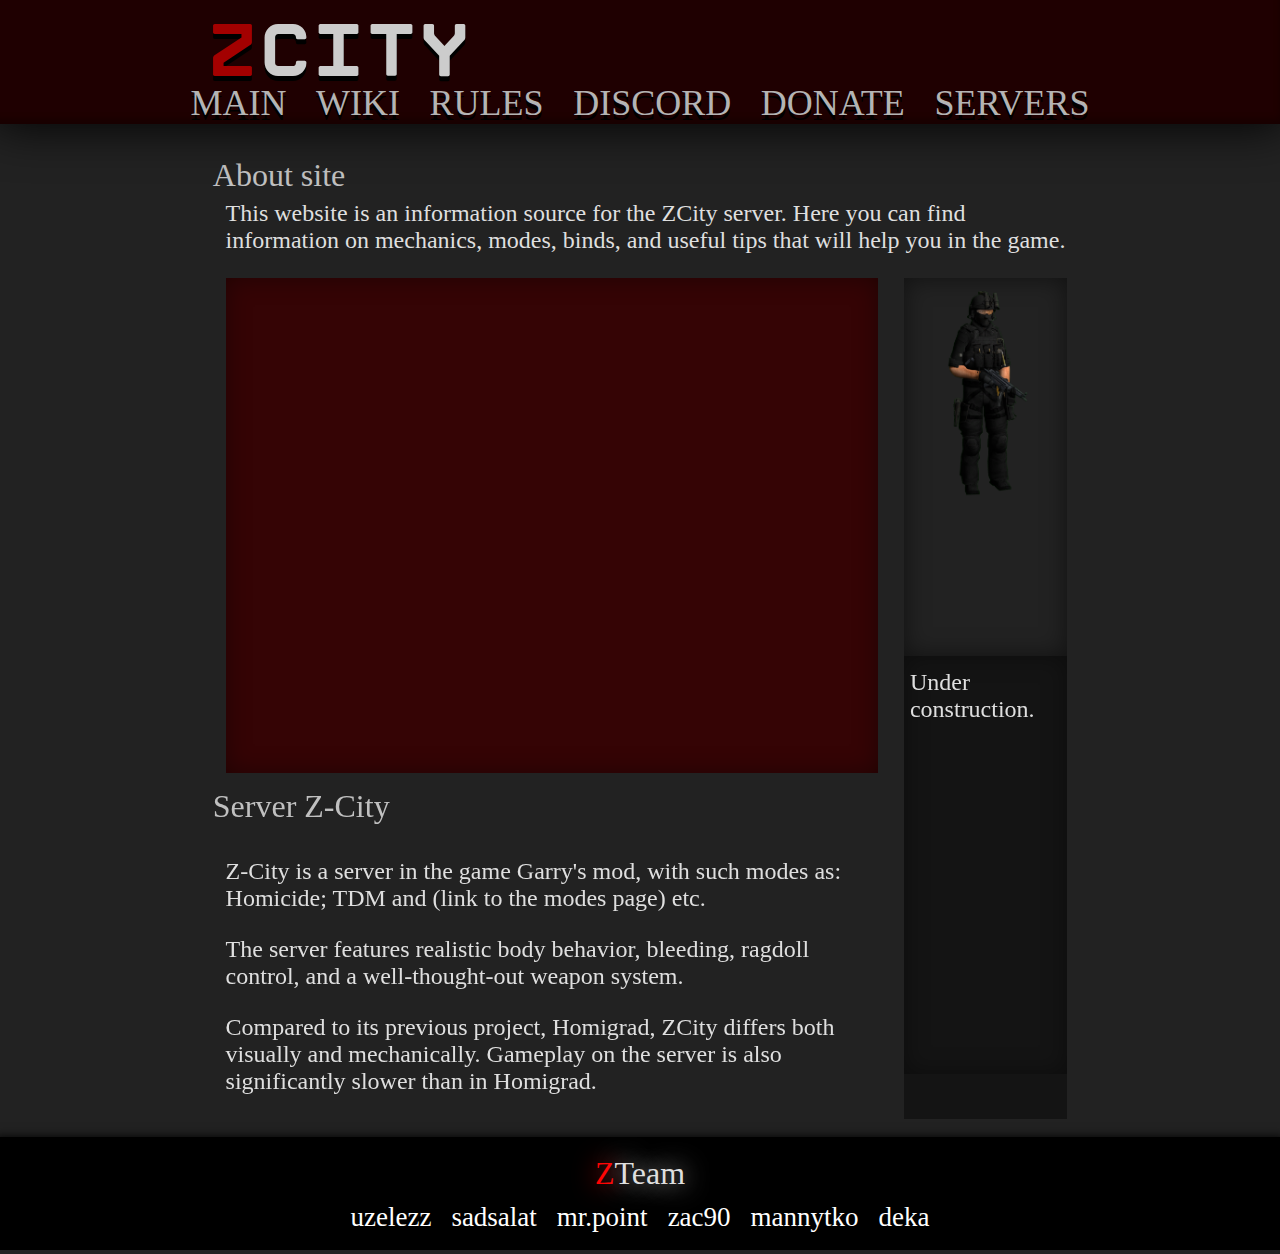
<file: index.htm>
<html>
    <head>
        <link href="/css/main.css" rel="stylesheet">
    </head>
    <body class="blackground">
        <nav class="navbarbase"></nav>
        <br>
        <div class="infotext">
            <div>
                <div class="infoheader" data-lang="main-about_site">О сайте.</div>
                <p class="infodesc" data-lang="main-about_site_text">Данный сайт является википедией по серверу ZCity. Здесь вы сможете найти информацию по механикам, режимам, биндам и полезным фишкам, которые помогут вам в игре.</p>
            </div>
        </div>

        <div class="flex-side-box">
            <div>
                <div class="media">
                    <iframe width="100%" height="100%" src="https://www.youtube.com/embed/T7MvT2AI_cQ?si=JdKp6rm_nHeJ9tLi" title="Z-City video troll" frameborder="0" allow="accelerometer; autoplay; clipboard-write; encrypted-media; gyroscope; picture-in-picture; web-share" referrerpolicy="strict-origin-when-cross-origin" allowfullscreen></iframe>
                </div>
                <div class="infotext">
                    <div class="infoheader" data-lang="main-info">Че такое зсити</div>
                    <div class="infodesc">
                        <br>
                        <p data-lang="main-info-text1">Z-City - сервер в игре Garry's mod, с такими режимами, как: Homicide; TDM и (ссылка на страницу режимов) так далее.</p>
                        <p data-lang="main-info-text2">На сервере присутствует реалистичное поведение организма, кровотечение, управление регдоллом, продуманная система оружий.</p>
                        <p data-lang="main-info-text3">В сравнении с прошлым проектом Хомиград, ZCity отличается как визуально, так и механиками. Геймплей на сервере также значительно медленнее по сравнению с Хомиградом.</p>
                    </div>
                </div>
            </div>

            <div class="news">
                <div class="guy">
                    <span class="random_guy"></span>
                </div>
                <div class="devlogs">
                    Under construction.
                </div>
            </div>
        </div>
        <footer class="zteamfooter"></footer>
    </body>
    <script src="js/randomguy.js"></script>
    <script src="js/script.js"></script>
    <script src="js/language.js"></script>
</html>
</file>
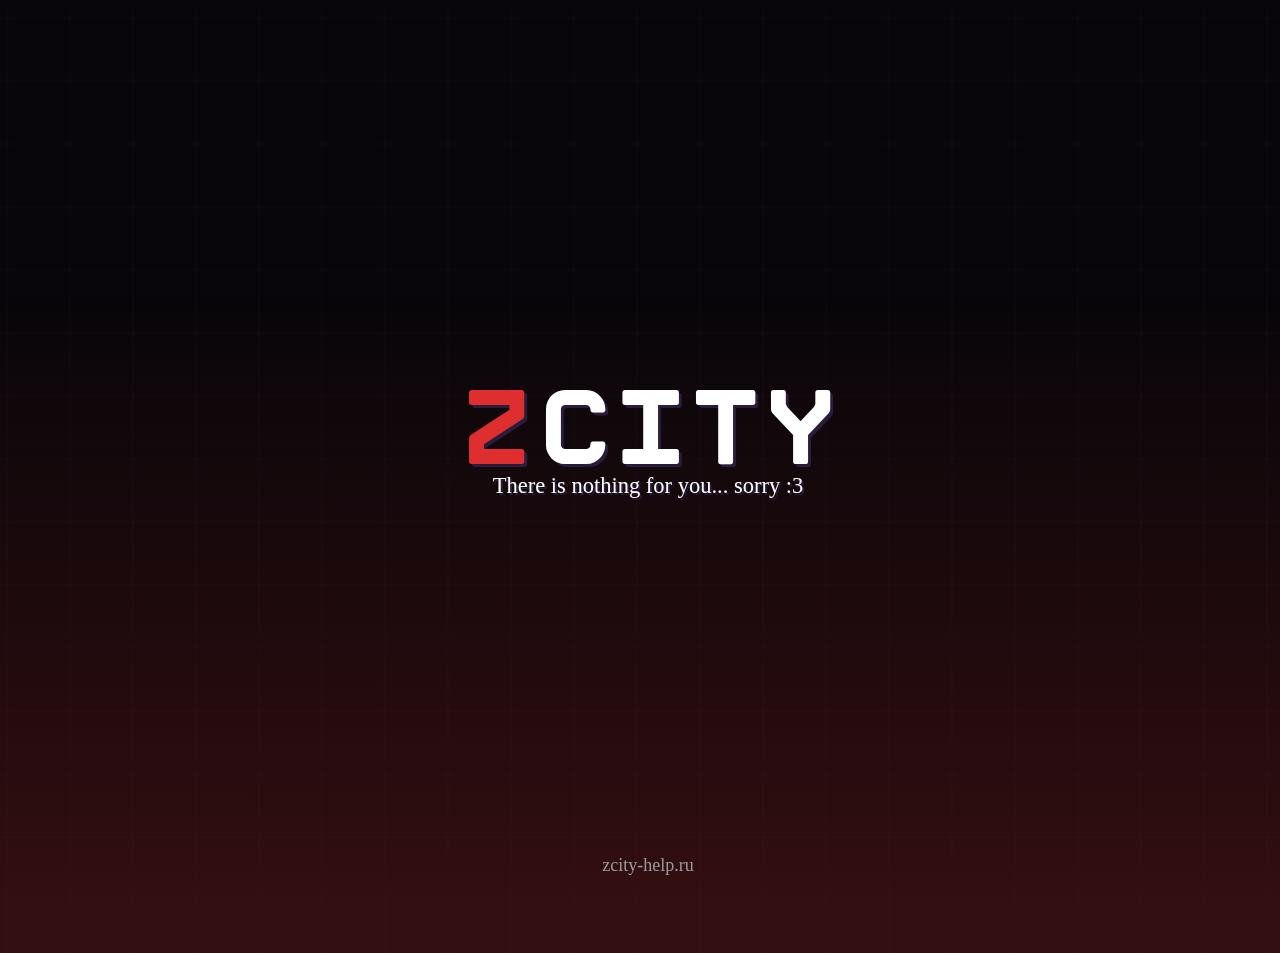
<file: loadingscreen/index.html>
<!DOCTYPE html>
<html lang="en">
<head>
	<meta charset="UTF-8">
	<meta name="viewport" content="width=device-width, initial-scale=1.0">
	<link href="style.css" rel="stylesheet">
</head>
<body>
	<canvas id="grid"></canvas>
    <div class="gradient"></div>
	<div class="centertext">
		<span class="text_1">Z</span>
		<span class="text_1" style="color:white;">City</span>
        <div style="margin-top: -2vh;">
            <span class="info" id="info" style="font-weight: 500;">There is nothing for you... sorry :3</span>
            <br>
            <span class="info" id="map"></span>
            <br>
            <span id="text_tips" tip>Hey where tips?</span>
        </div>
	</div>
    <span class="info-down">zcity-help.ru</span>

    <script>
        const canvas = document.getElementById('grid');
        const ctx = canvas.getContext('2d');
        
        canvas.width = window.innerWidth+25;
        canvas.height = window.innerHeight+25;
        canvas.position = "absolute"
        
        const gridSize = 60;
        let offsetX = window.innerWidth;
        let offsetY = -window.innerHeight;
        const gridColor = 'rgba(99, 88, 104, 0.05)';
        
        function drawGrid() {
            ctx.clearRect(0, 0, canvas.width, canvas.height);

            for (let x = offsetX % gridSize; x < canvas.width + gridSize; x += gridSize) {
                ctx.beginPath();
                ctx.moveTo(x, 0);
                ctx.lineTo(x, canvas.height);
                ctx.strokeStyle = gridColor;
                ctx.lineWidth = 2.5;
                ctx.stroke();
            }

            for (let y = offsetY % gridSize; y < canvas.height + gridSize; y += gridSize) {
                ctx.beginPath();
                ctx.moveTo(0, y);
                ctx.lineTo(canvas.width, y);
                ctx.strokeStyle = gridColor;
                ctx.lineWidth = 2.5;
                ctx.stroke();
            }

            offsetX -= Math.min(Math.max(Math.sin(Date.now() / 10000), -0.2), 0.2);
            offsetY += 0.2;

            requestAnimationFrame(drawGrid);
        }

        drawGrid();

        window.addEventListener('resize', () => {
            canvas.width = window.innerWidth;
            canvas.height = window.innerHeight;
        });
    </script>

    <script>
        var currentLang = navigator.language;
        function SelectTip() {
            const newLang = (currentLang === 'ru-RU' || currentLang === 'ru') ? 'ru' : 'en';

            fetch(`tips/${newLang}.json`)
                .then(response => response.json())
                .then(translationData => {
                    document.querySelectorAll('[tip]').forEach(element => {
                        var keys = Object.keys(translationData)
                        const key = keys[Math.floor(Math.random() * keys.length)]
                        //console.log(key)
                        if (translationData[key]) {
                            element.textContent = translationData[key];
                        }
                    });   
                })
                .catch(error => console.error('Error loading language file:', error)); 
        }
        const changingText = document.getElementById('text_tips');
        function changeText(){
            changingText.style.opacity = 0;
            changingText.addEventListener('transitionend', handleTransitionEnd, { once: true });
            function handleTransitionEnd(){
                changingText.style.opacity = 1;
                SelectTip()
                startThink()
                //changingText.classList.remove('fade-out');
                //SelectTip()
            }
            
        }

        function startThink(){
            setTimeout(() => {
                changeText()
                //startThink()
            },12000)
        }
        setTimeout(() => {changeText()},500)


        const infoText = document.getElementById('info');
        const mapText = document.getElementById('map');
        function GameDetails( servername, serverurl, mapname, maxplayers, steamid, gamemode, volume, language ) {
            infoText.textContent = servername.split("|")[2].trim()
            mapText.textContent = "On map: " + mapname
            currentLang = language
        }
    </script>
</body>
</html>
</file>
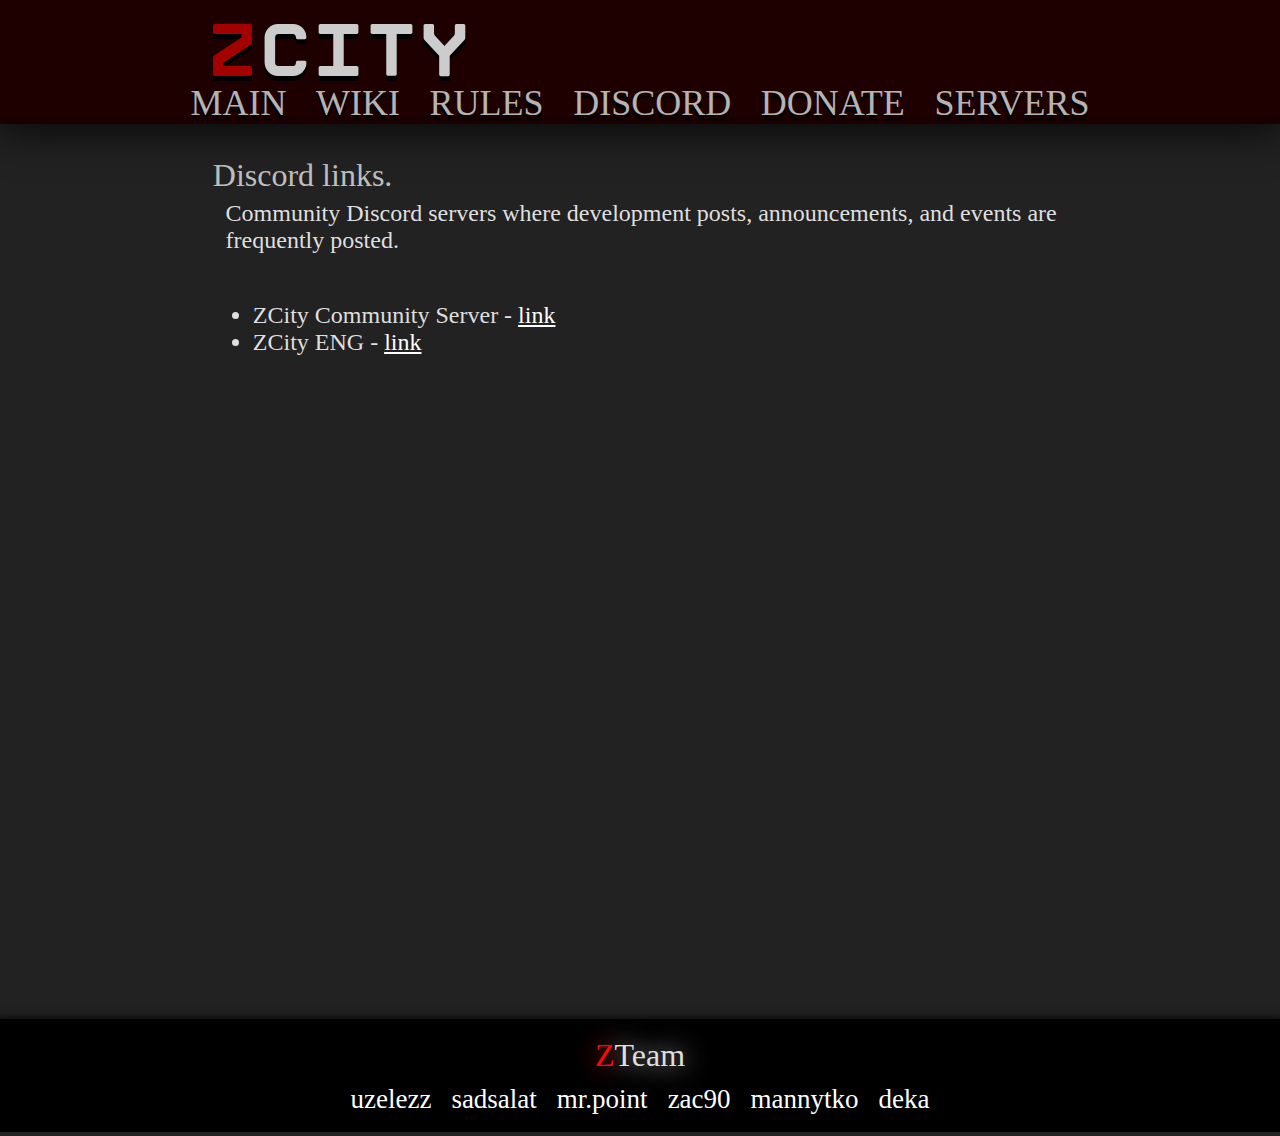
<file: pages/discord.htm>
<html class="blackground">
    <head>
        <link href="/css/main.css" rel="stylesheet">
    </head>
    <body>
        <nav class="navbarbase"></nav>
        <br>
        <div class="infotext">
            <div>
                <div class="infoheader" data-lang="discord-link-head">Дискорд ссылки.</div>
                <p class="infodesc" data-lang="discord-link-desc">Серверы сообщества Discord, где часто публикуются записи о разработке сервера, объявления и события.</p>
            </div>
        </div>

        <div class="flex-side-box">
            <div>
                <div class="infotext">
                    <ul>
                        <li>ZCity Community Server - <a href="https://discord.gg/475EmEdTgH" target="_blank">link</a></li>
                        <li>ZCity ENG - <a href="https://discord.gg/SjqRcv3yYY" target="_blank">link</a></li>
                    </ul>
                </div>
                <br><br><br><br><br>
                <br><br><br><br><br>
                <br><br><br><br><br>
                <br><br><br><br><br>
                <br><br><br>
            </div>
        </div>

        <footer class="zteamfooter"></footer>
    </body>
    <script src="../js/script.js"></script>
    <script src="../js/language.js"></script>
</html>
</file>
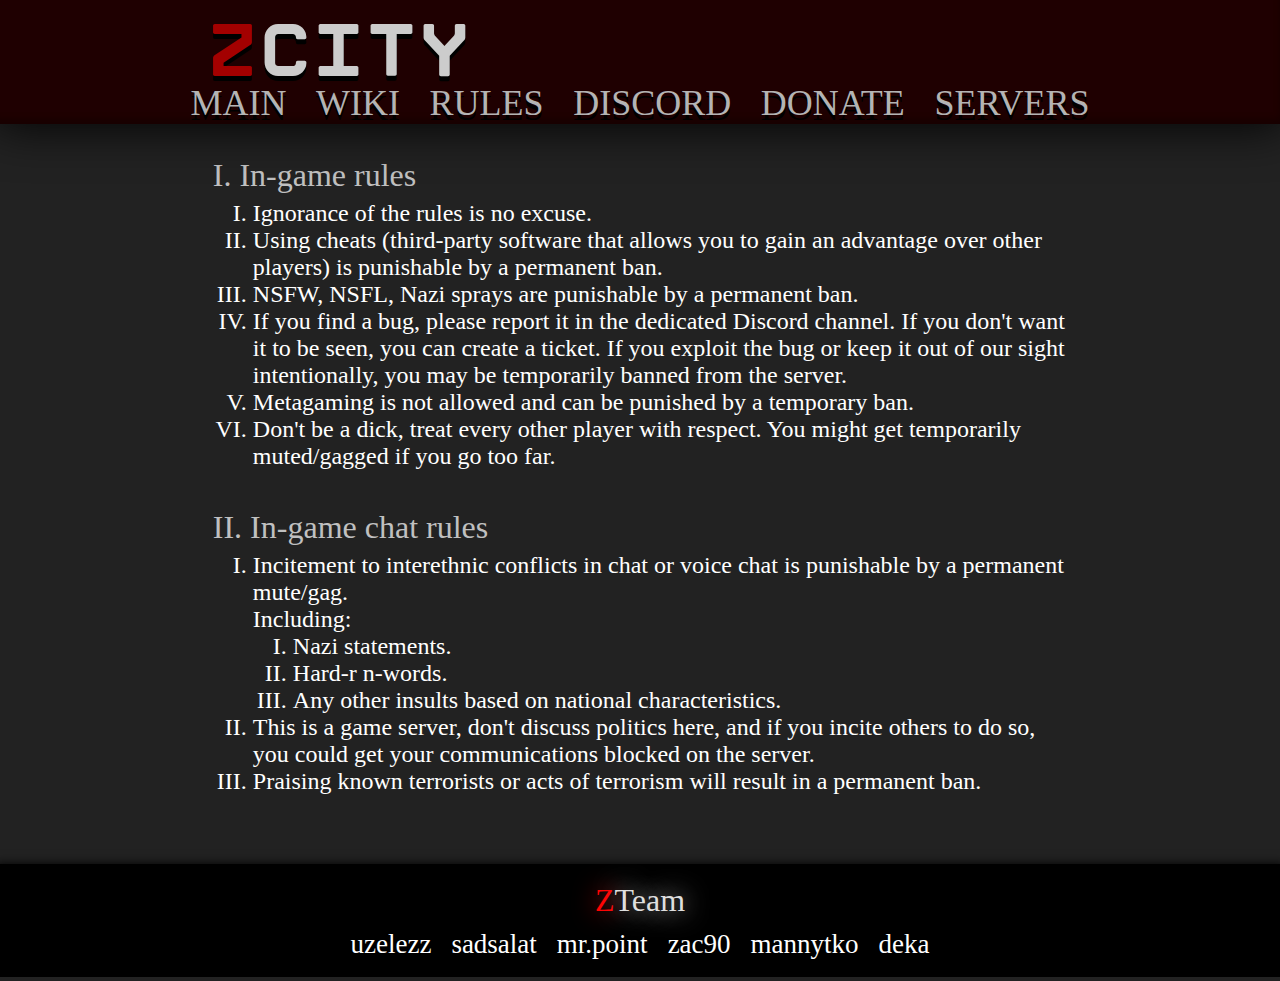
<file: pages/rules.htm>
<html class="blackground">
    <head>
        <link href="/css/main.css" rel="stylesheet">
    </head>
    <body>
        <nav class="navbarbase"></nav>
        <br>
        <div class="infotext">
            <div>
                <div class="infoheader" data-lang="rules-ingame-head">I. In-game rules</div>
                <p class="infodesc">
                    <ol type="I">
                        <li data-lang="rules-ingame-1">Ignorance of the rules is no excuse.</li>
                        <li data-lang="rules-ingame-2">Using cheats (third-party software that allows you to gain an advantage over other players) is punishable by a permanent ban.</li>
                        <li data-lang="rules-ingame-3">NSFW, NSFL, Nazi sprays are punishable by a permanent ban.</li>
                        <li data-lang="rules-ingame-4">If you find a bug, please report it in the dedicated Discord channel. If you don't want it to be seen, you can create a ticket. If you exploit the bug or keep it out of our sight intentionally, you may be temporarily banned from the server.</li>
                        <li data-lang="rules-ingame-5">Metagaming is not allowed and can be punished by a temporary ban.</li>
                        <li data-lang="rules-ingame-6">Don't be a dick, treat every other player with respect. You might get temporarily muted/gagged if you go too far.</li>
                    </ol>
                </p>
                <div class="infoheader" data-lang="rules-ingame-chat-head">II. In-game chat rules</div>
                <p class="infodesc">
                    <ol type="I">
                        <li><text data-lang="rules-ingame-chat-1">Incitement to interethnic conflicts in chat or voice chat is punishable by a permanent mute/gag.</text><br><text data-lang="include">Including</text>:
                            <ol type="I">
                                <li data-lang="rules-ingame-chat-1.1">Nazi statements.</li>
                                <li data-lang="rules-ingame-chat-1.2">Hard-r n-words.</li>
                                <li data-lang="rules-ingame-chat-1.3">Any other insults based on national characteristics.</li>
                            </ol>
                        </li>
                        <li data-lang="rules-ingame-chat-2">This is a game server, don't discuss politics here, and if you incite others to do so, you could get your communications blocked on the server.</li>
                        <li data-lang="rules-ingame-chat-3">Praising known terrorists or acts of terrorism will result in a permanent ban.</li>
                    </ol>
                </p>
            </div>
            <br>
        </div>

        <div class="flex-side-box">
            <div>
                <!-- this is left side section
                <div class="media">

                </div>
                <div class="infotext">
                    <div class="infoheader">Че такое зсити</div>
                    <div class="infodesc">
                        <p>Z-City - сервер в игре Garry's mod, с такими режимами, как: Homicide; TDM и (ссылка на страницу режимов) так далее.</p>
                        <div>На сервере присутствует реалистичное поведение организма, кровотечение, управление регдоллом, продуманная система оружий.</div>
                        <div>В сравнении с прошлым проектом Хомиград, ZCity отличается как визуально, так и механиками. Геймплей на сервере также значительно медленнее по сравнению с Хомиградом.</div>
                    </div>
                </div>
                -->
            </div>
            <!-- 
            <div class="news">
                this is right side section
            </div>
            -->
        </div>

        <footer class="zteamfooter"></footer>
    </body>
    <script src="../js/script.js"></script>
    <script src="../js/language.js"></script>
</html>
</file>
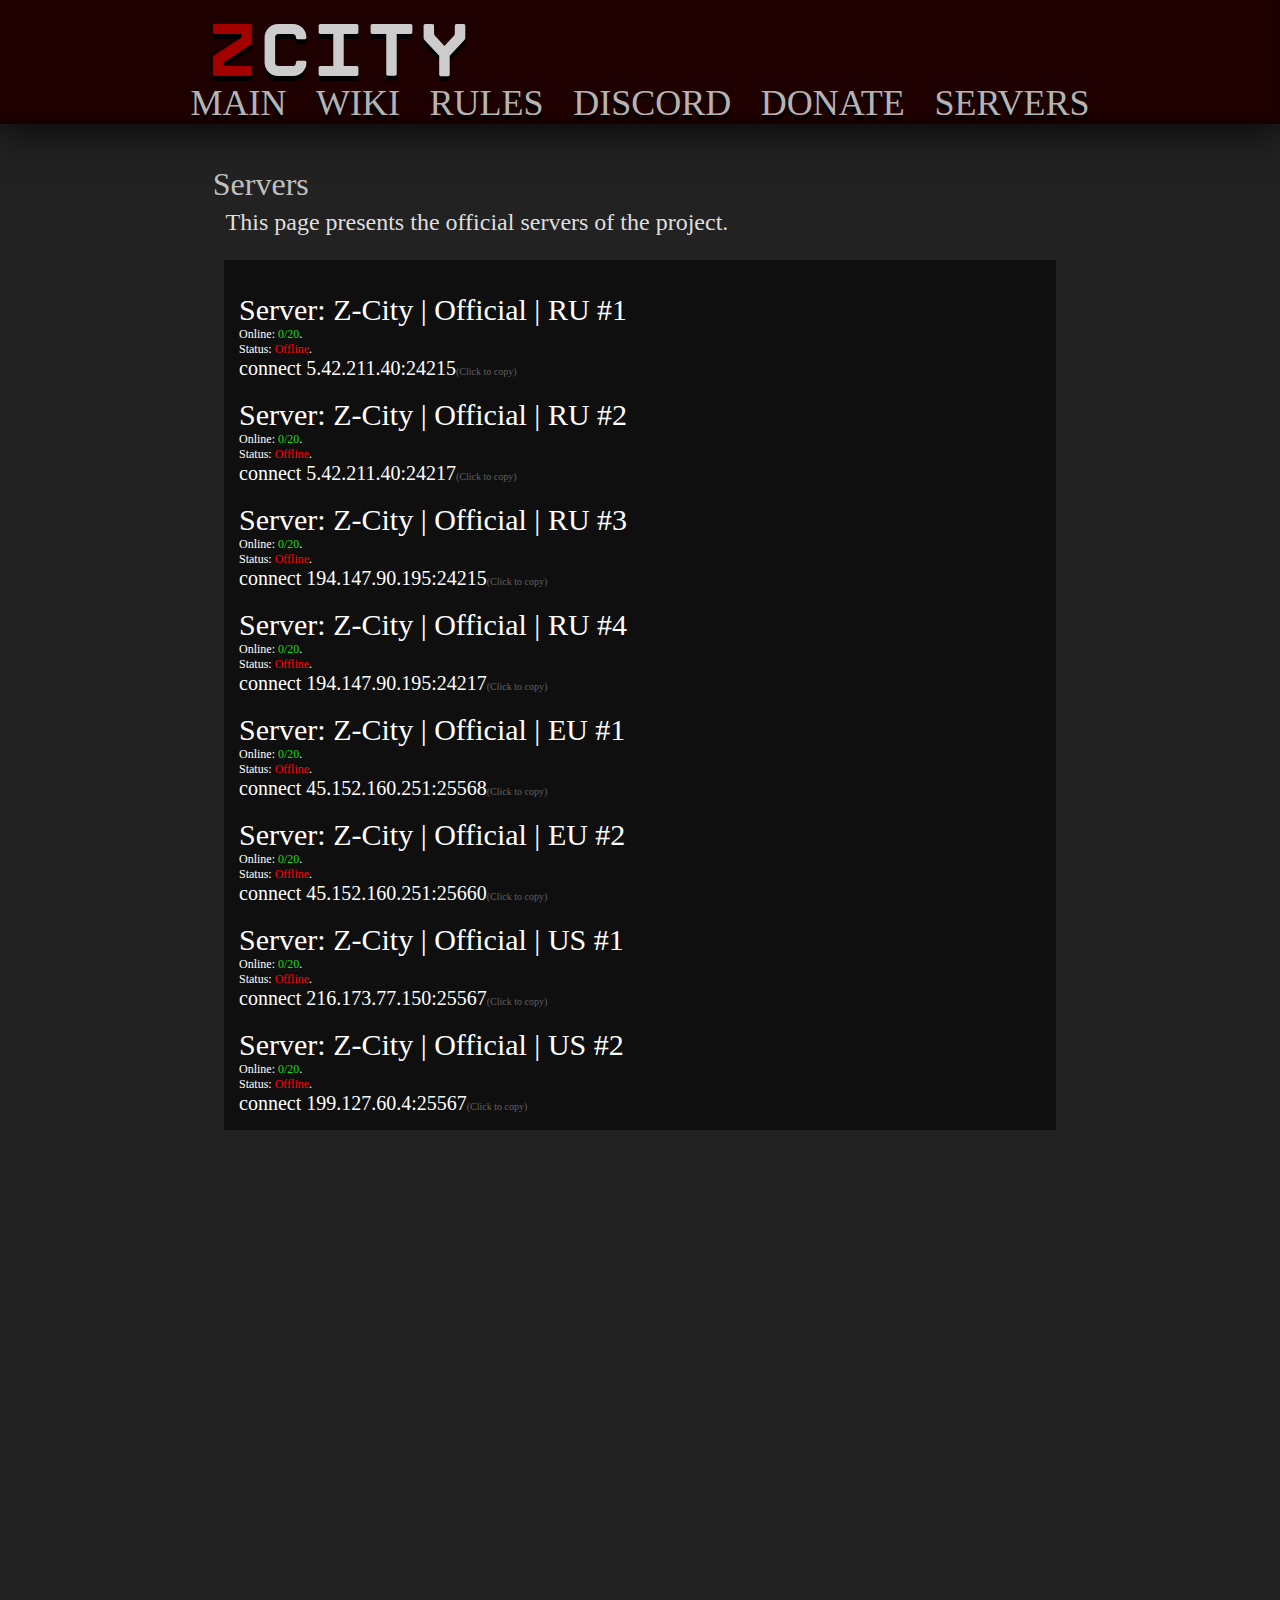
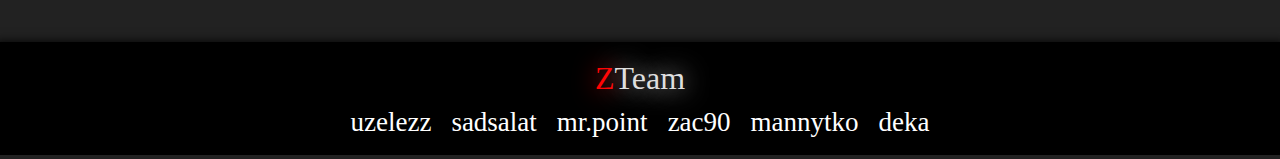
<file: pages/servers.htm>
<html class="blackground">
    <head>
        <link href="/css/main.css" rel="stylesheet">
    </head>
    <body>
        <nav class="navbarbase"></nav>
        <div class="infotext">
            <div><br>
                <div class="infoheader" data-lang="servers-head">Наши сервера</div>
                <p class="infodesc" data-lang="servers-desc">На этой странице представлены официальные серверы проекта.</p>
                <div class="copiedText" style="color: rgb(220, 220, 220);" data-lang="servers-copy">Скопировано</div>
            </div>
        </div>

        <div class="servers" style="margin-bottom: 40vw; margin-left: 15%; margin-right: 15%;">
            <table class="serverstable" style="margin-top: 0%; margin-bottom: 0%;">
                <tr class="rules">
                    <td class="rules">
                        <p style="text-align: left;">
                            <span class="server0"></span>
                            <span class="server1"></span>
                            <span class="server2"></span>
                            <span class="server3"></span>
                            <span class="server4"></span>
                            <span class="server5"></span>
                            <span class="server6"></span>
                            <span class="server7"></span>
                        </p>
                    </td>
                </tr>
            </table>
        </div>

        <footer class="zteamfooter"></footer>
    </body>
    <script src="../js/language.js"></script>
    <script src="../js/script.js"></script>
    <script src="../js/servers.js"></script>
</html>
</file>
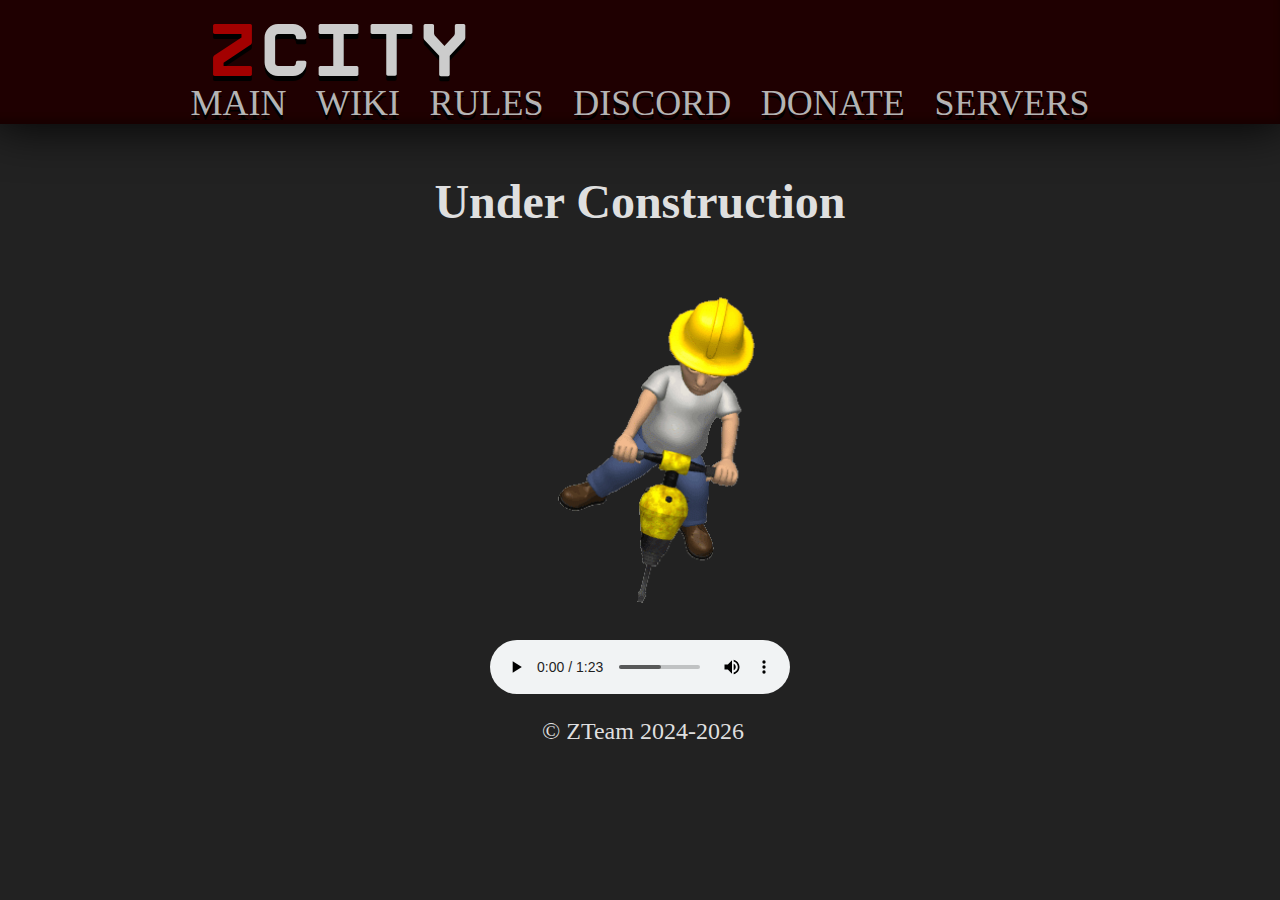
<file: pages/wiki.htm>
<html class="blackground">
    <head>
        <link href="/css/main.css" rel="stylesheet">
    </head>
    <body>
        <nav class="navbarbase"></nav>
        
        <br>
        <div class="infotext">
            <div class="infocenter">
                <h1>Under Construction</h1>
                <p class="constructionguy"></p>
                <p><audio src="../content/music/dubstep.mp3" controls></audio></p>
                <p>&nbsp;&copy; ZTeam 2024-2026</p>
            </div>
            <!-- <div>
                <div class="infoheader">Раздел 1</div>
                <p class="infodesc">Данный сайт является википедией по серверу ZCity. 
                    Здесь вы сможете найти информацию по механикам, режимам, 
                    биндам и полезным фишкам, которые помогут вам в игре.
                </p>
                <div class="infoheader">Раздел 2</div>
                <p class="infodesc">Данный сайт является википедией по серверу ZCity. 
                    Здесь вы сможете найти информацию по механикам, режимам, 
                    биндам и полезным фишкам, которые помогут вам в игре.
                </p>
                <div class="infoheader">Раздел 3</div>
                <p class="infodesc">Данный сайт является википедией по серверу ZCity. 
                    Здесь вы сможете найти информацию по механикам, режимам, 
                    биндам и полезным фишкам, которые помогут вам в игре.
                </p>
                <div class="infoheader">Раздел 4</div>
                <p class="infodesc">Данный сайт является википедией по серверу ZCity. 
                    Здесь вы сможете найти информацию по механикам, режимам, 
                    биндам и полезным фишкам, которые помогут вам в игре.
                </p>
                <div class="infoheader">Раздел 5</div>
                <p class="infodesc">Данный сайт является википедией по серверу ZCity. 
                    Здесь вы сможете найти информацию по механикам, режимам, 
                    биндам и полезным фишкам, которые помогут вам в игре.
                </p>
                <div class="infoheader">Раздел 6</div>
                <p class="infodesc">Данный сайт является википедией по серверу ZCity. 
                    Здесь вы сможете найти информацию по механикам, режимам, 
                    биндам и полезным фишкам, которые помогут вам в игре.
                </p>
                <div class="infoheader">Раздел 7</div>
                <p class="infodesc">Данный сайт является википедией по серверу ZCity. 
                    Здесь вы сможете найти информацию по механикам, режимам, 
                    биндам и полезным фишкам, которые помогут вам в игре.
                </p>
            </div> -->
        </div>

        <div class="flex-side-box">
            <div>
                <!-- this is left side section
                <div class="media">

                </div>
                <div class="infotext">
                    <div class="infoheader">Че такое зсити</div>
                    <div class="infodesc">
                        <p>Z-City - сервер в игре Garry's mod, с такими режимами, как: Homicide; TDM и (ссылка на страницу режимов) так далее.</p>
                        <div>На сервере присутствует реалистичное поведение организма, кровотечение, управление регдоллом, продуманная система оружий.</div>
                        <div>В сравнении с прошлым проектом Хомиград, ZCity отличается как визуально, так и механиками. Геймплей на сервере также значительно медленнее по сравнению с Хомиградом.</div>
                    </div>
                </div>
                -->
            </div>
            <!-- 
            <div class="news">
                this is right side section
            </div>
            -->
        </div>

        <!-- <footer class="zteamfooter"></footer> -->
    </body>
    <script src="../js/constructionguy.js"></script>
    <script src="../js/script.js"></script>
    <script src="../js/language.js"></script>
</html>
</file>
<file: css/main.css>
@font-face {
    font-family: "Disket-Mono-Bold";
    src: url("/fonts/Disket-Mono-Bold.ttf");
}

html {
    overflow-x: hidden;
}

.blackground {
    background-color: #222222;
}

main {
    view-transition-name: unique-name;
}

.navbarbase {
    overflow-x:hidden;
    view-transition-name: main-header;
    background-color: #1f0001;
    margin-right: -1vw;
    margin-left: -1vw;
    box-shadow: 0px 0px 50px,
    -5px -5px 6px rgba(0, 0, 0, 0.247) inset;
    margin-top: -1vw;
    border-bottom-left-radius: 5px;
    border-bottom-right-radius: 5px;
    text-shadow: 0px 5px black;
}

.navbarbase a {
    color: #b4b4b4;
    font-family: 'Bahnschrift';
    font-size: 36px;
    font-weight: lighter;
    font-stretch: extra-condensed;
    text-decoration: none;
    position: flex;
    margin-left: 1vw;
    margin-right: 1vw;
}

.navbarbase .navs {
    transition: 0.3s ease;
}

.navbarbase .navs:hover{
    text-shadow: 0px 2px 5px red;
    color: rgb(255, 255, 255);
}

.navbarbase .red {
    color: #a30000;
    margin: 0;
    font-family: "Disket-Mono-Bold";
    font-size: 76px;
    text-align: left;
}

.navbarbase .nopad {
    margin: 0;
    font-family: "Disket-Mono-Bold";
    font-size: 76px;
    color: #cccccc;
}

.navbarbase div {
    text-align: center;
}

.navbarbase .logo {
    text-align: left;
    padding-top: 1vw;
    padding-left: 16.5vw;
    margin-bottom: -1vw;
}

.infotext {
    font-family: 'Bahnschrift';
    font-weight: lighter;
    font-stretch: condensed;
    font-size: x-large;
    margin-right: 16vw;
    margin-left: 16vw;
    .infoheader {
        color: #c0c0c0;
        padding-top: 15px;
        margin-bottom: -18px;
        font-size: xx-large;
    }
    .infodesc {
        color: #dfdfdf;
        margin-left: 1vw;
    }
    .infocenter {
        text-align: center;
        color: #dfdfdf;
    }
}

.flex-side-box {
    font-family: 'Bahnschrift';
    font-weight: lighter;
    font-stretch: condensed;
    font-size: x-large;
    color: #dfdfdf;

    margin-right: 16vw;
    margin-left: 16vw;
    display: flex;
    .infotext {
        margin-right: 0;
        margin-left: 0;
    }

    .news {
        background-color: #141414;
        width: 30vw;
        margin-left: 2vw;
        .guy {
            height: 42vh;
            background-color: #222222;
            box-shadow: 0 0 25px rgba(0, 0, 0, 0.5) inset;
        }
        .devlogs {
            height: 45vh;
            padding-top: 1vw;
            padding-left: 0.5vw;
            box-shadow: 0 0 25px rgba(0, 0, 0, 0.4) inset;
        }
    }

    .media {
        background-color: #350405;
        margin-left: 1vw;
        height: 55vh;
        box-shadow: 0 0 25px rgba(0, 0, 0, 0.4) inset;
    }
}

.footer-main {
    overflow-x:hidden;
    font-family: 'Bahnschrift';
    font-weight: lighter;
    font-stretch: condensed;
    font-size: 27px;
    color: #dfdfdf;
    background-color: #000000;
    padding: 0.5vw;

    margin-right: -1vw;
    margin-left: -1vw;

    padding-top: 2vh;
    margin-top: 2vh;
    margin-bottom: -1vh;
    box-shadow: 0px 0px 10px black;
    text-align: center;
    .auth {
        margin-bottom: 10px;
        a {
            color: white;
            text-decoration: none;
            margin: 10px;
            transition: 0.3s ease;
        }
        a:hover {
            text-shadow: 0px 0px 15px rgb(200, 0, 0);
            color: red;
        }
    }
    .zteam {
        text-shadow: 0px 0px 25px rgb(200, 200, 200);
        font-size: xx-large;
        margin-bottom: 10px;
    }
    .z {
        text-shadow: 0px 0px 25px rgb(250, 0, 0);
        color:red;
    }
}

.copiedText {
  position: absolute;
  top: 10px;
  left: 50%;
  transform: translateX(-50%) translateY(-10px);
  opacity: 0;
  background: #222;
  color: #fff;
  padding: 6px 12px;
  border-radius: 6px;
  pointer-events: none;
  box-shadow: 0px 0px 15px rgb(0, 0, 0);
  transition: opacity 0.4s ease, transform 0.4s ease;
}

.copiedText.show {
  opacity: 1;
  transform: translateX(-50%) translateY(10px);
}

.serverstable {
    border-collapse:separate;
    width: 65vw;
    position: center;
    margin: auto;
    display: table;
    background-color: rgb(15, 15, 15);
    color: white;
    text-align: left;
    padding: 12px;
    transition-duration: 0.3s;
}

.servers {
    font-family: 'Bahnschrift';
    font-weight: lighter;
    font-stretch: condensed;
}

a {
    color:#ffffff;
    transition-duration: 0.3s;
}

a:hover {
    text-shadow: 0px 0px 25px rgb(250, 0, 0);
    color:#ff0000;
}

ol {
    color: white;
}

@view-transition {
  navigation: auto;
}

@keyframes slide-from-right {
  0% {
    /* Arrive from the right */
    transform: translateX(5vw);
    opacity: 0;
  }
  100% {
    /* Come into view */
    transform: translateX(0);
    opacity: 1;
  }
}


::view-transition-old(root) {
  animation: none;
}

::view-transition-new(root) {
  /* Apply animation to hobbies.htmll */
  animation: slide-from-right 0.3s;
}
</file>
<file: loadingscreen/style.css>
@font-face {
    font-family: "Disket-Mono-Bold";
    src: url("../fonts/Disket-Mono-Bold.ttf");
}


body {
	background-color: rgb(8, 6, 10);
	display: flex;
	justify-content: center;
	overflow: hidden;
	height: 100vh;
	width: 100vw;
}

.text_1 {
	font-family: "Disket-Mono-Bold", sans-serif;
	font-weight: bold;
	font-size: 12vh;
	color: rgb(223, 46, 46);
	text-shadow: 3px 3px rgb(42, 28, 61);
	text-align: center;
}
#text_tips {
	font-family: 'Bahnschrift';
    font-size: 3vh;
    font-weight: lighter;
    font-stretch: extra-condensed;
	color: white;
	text-shadow: 2px 2px rgb(42, 28, 61);
	text-align: center;
	transition: opacity 1s ease-in-out;
	opacity: 1;
}

.info {
	font-family: 'Bahnschrift';
    font-size: 2.5vh;
    font-weight: lighter;
    font-stretch: extra-condensed;
	color: white;
	text-shadow: 2px 2px rgb(42, 28, 61);
	text-align: center;
}
.info-down{
	font-family: 'Bahnschrift';
    font-size: 2vh;
    font-weight: lighter;
    font-stretch: extra-condensed;
	color: rgb(155,155,155);
	position: absolute;
	top: 95%;
}

.centertext {
	position: absolute;
	margin-top: 40vh;
	text-align: center;
}

.gradient {
	position: absolute;
	width: 105vw;
    height: 105vh;

	background: linear-gradient(0deg,rgba(94, 23, 23, 0.5) 5%, rgba(0, 0, 0, 0) 70%);
}

canvas {
	width: 105vw;
    height: 105vh;
}
</file>
